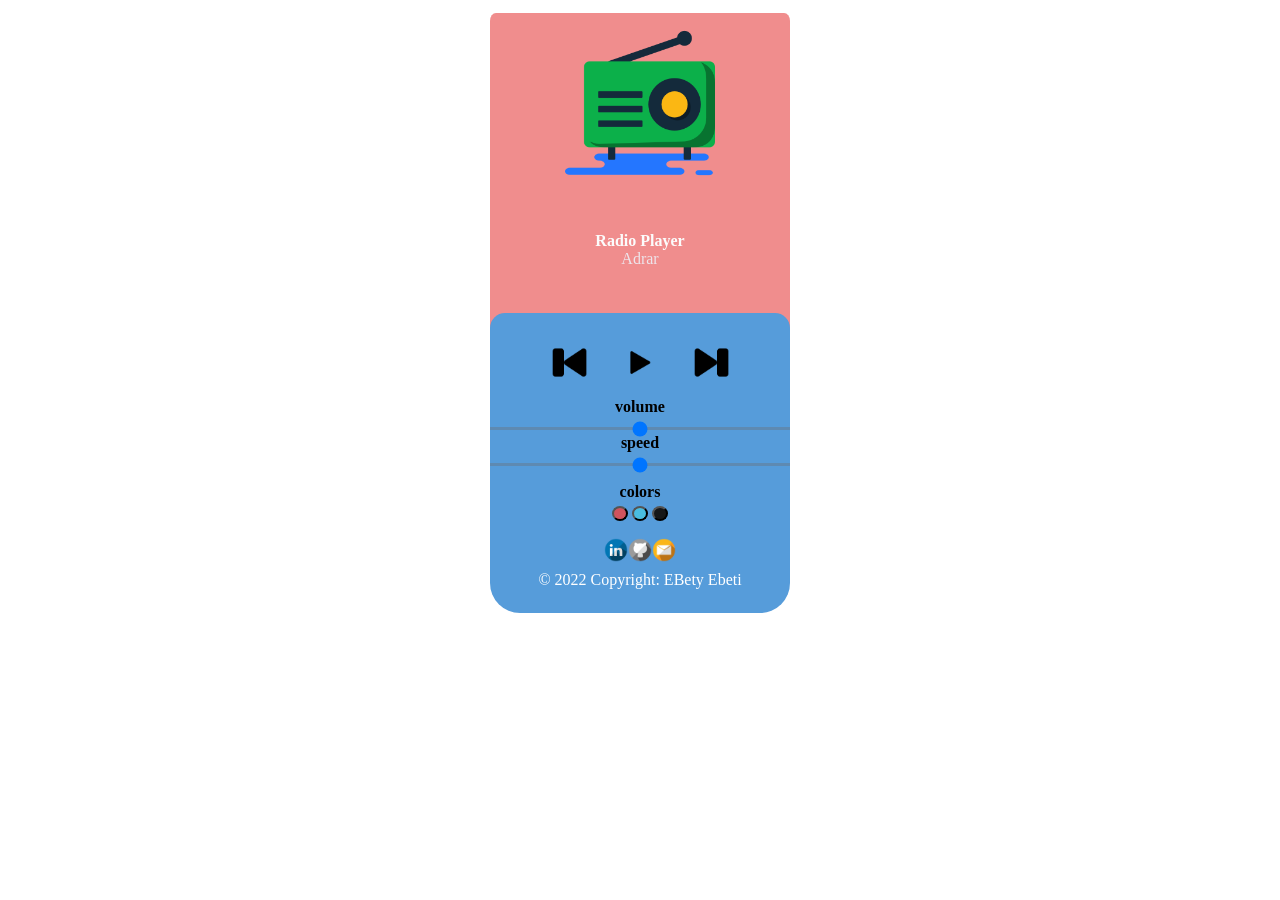
<file: index.html>
<!DOCTYPE html>
<html lang="en">
<head>
    <meta charset="UTF-8">
    <meta http-equiv="X-UA-Compatible" content="IE=edge">
    <meta name="viewport" content="width=device-width, initial-scale=1.0">
    <link rel="stylesheet" href="style.css">
    <title>Radio player</title>
</head>
<body>
    <main id="mainScreen">
        <header>
            <img src="img/icon.png">
            <h2>Radio Player</h2>
            <p id="name">BBC arabic</p>
        </header>
        <div id="content">
            <article id="contente">
                <img src="img/back.png" id="back">
                <img src="img/play.png" id="play_pause">
                 <img src="img/next.png" id="next">
                <audio src="music.mp3" id="audio"></audio>
            </article>
            <article id="volume">
                <h2>volume</h2>
                <input type="range" id="range_volume">
                <h2>speed</h2>
                <input type="range" id="range_speed" max="200" min="0">
            </article>
            <article id="btns">
                <h2 id="colors">colors</h2>
                <button id="color1"></button>
                <button id="color2"></button>
                <button id="color3"></button>
                
            </article>
            <article id="icons">
               
                <a href=""><img src="img/linkIn.png"></a>
                <a href=""><img src="img/getHub.png"></a>
                <a href="email.html"><img src="img/email.png"></a>
            </article>
            <article id="footer">
                © 2022 Copyright: EBety Ebeti
            </article>
        </div>


    </main>
   

    
    <script src="javascript/color.js"></script>
    <script src="javascript/script.js"></script>
    <script src="javascript/volume.js"></script>
</body>
</html>
</file>
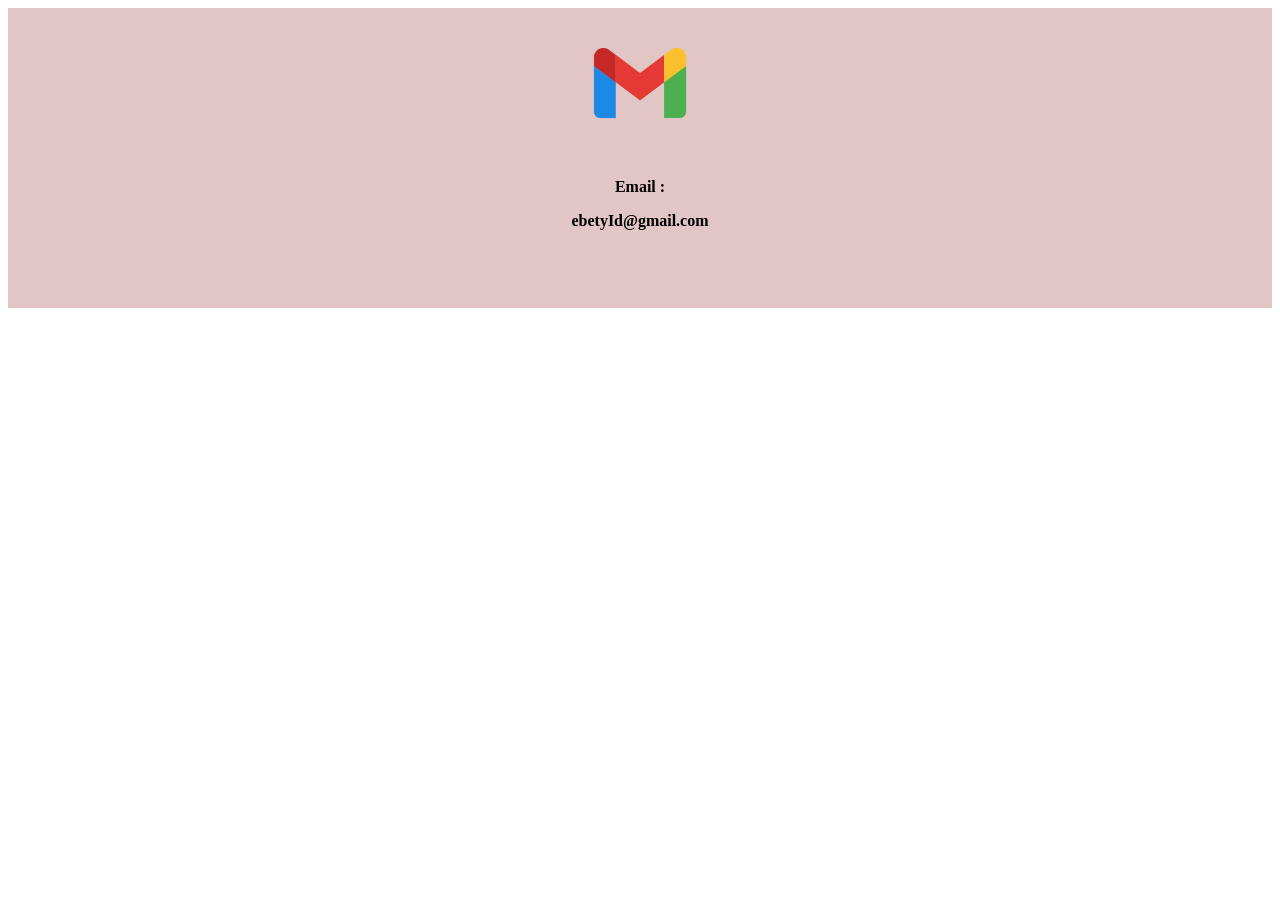
<file: email.html>
<!DOCTYPE html>
<html lang="en">
<head>
    <meta charset="UTF-8">
    <meta http-equiv="X-UA-Compatible" content="IE=edge">
    <meta name="viewport" content="width=device-width, initial-scale=1.0">
    <title>email</title>
</head>
<style>
    main{
        text-align: center;
        background-color: rgb(245, 235, 235);
      
    }
    header{
        text-align: center;
        background-color: rgb(226, 197, 197);
        width: auto;
        height: 300px;font-weight: bold;

    }

</style>
    
<body >
    
    <main>
        <header>
            <img src="img/gmail.png" width="150px">
            <p>Email : </p>
            <div>ebetyId@gmail.com</div>
        </header>
    </main>


</body>
</html>
</file>
<file: style.css>
*{
    margin: 0;
}
#mainScreen{
    background: rgb(240, 141, 141);
    width: 300px;
    height: 400px;
    position: absolute;
    left: 50%;
    transform: translateX(-50%);
    margin-top: 13px;
    border-radius: 2%;
}
header img{
    width: 150px;
    margin-top: 15px;
}
header{
    text-align: center;
    height: 300px;

    
}
header h2{
    margin-top: 50px;
    color: rgb(252, 252, 252);
}
header p{
    color: rgba(237, 241, 248, 0.87);
   
}
#content{
    background-color: rgb(86, 156, 218);
    border-radius: 5% 5% 10% 10%;
    height: 300px;
}
#contente{
    display: flex;
    justify-content: center;
    
    
}
#contente img{
    width: 45px;
    height: 45px;
    margin-top: 14px;
    padding: 13px;

}
#volume{
    text-align: center;
}
#root{
    max-width: 200px;
    
    border-radius: 13%;
    margin-top: 150px;
}
#btns{
    text-align: center;
    
}
input[type=range]{
    -webkit-appearance: none;
    background-color: rgba(109, 103, 103, 0.349);
    height: 3px;
    width: 100%;
}
#btns button{
    width: 15px;
    height: 15px;
    border-radius: 50%;
    margin-top: 5px;
    -webkit-appearance: none;
}
#color1{
    background-color:rgb(207, 83, 93);
}
#color2{
    background-color: rgb(73, 189, 224);
}
#color3{
    background-color:  rgb(22, 23, 24);
}
#colors{
    margin-top: 13px;
   
}
#icons{
    display: flex;
    justify-content: center;
    text-align: center;
    margin-top: 16px;
    
}
#icons img{
    width: 24px;
}
h2{
    font-size: 16px;
}
#footer{
    text-align: center;
    color: white;
    
    padding: 5px;
    
    
   
}
</file>
